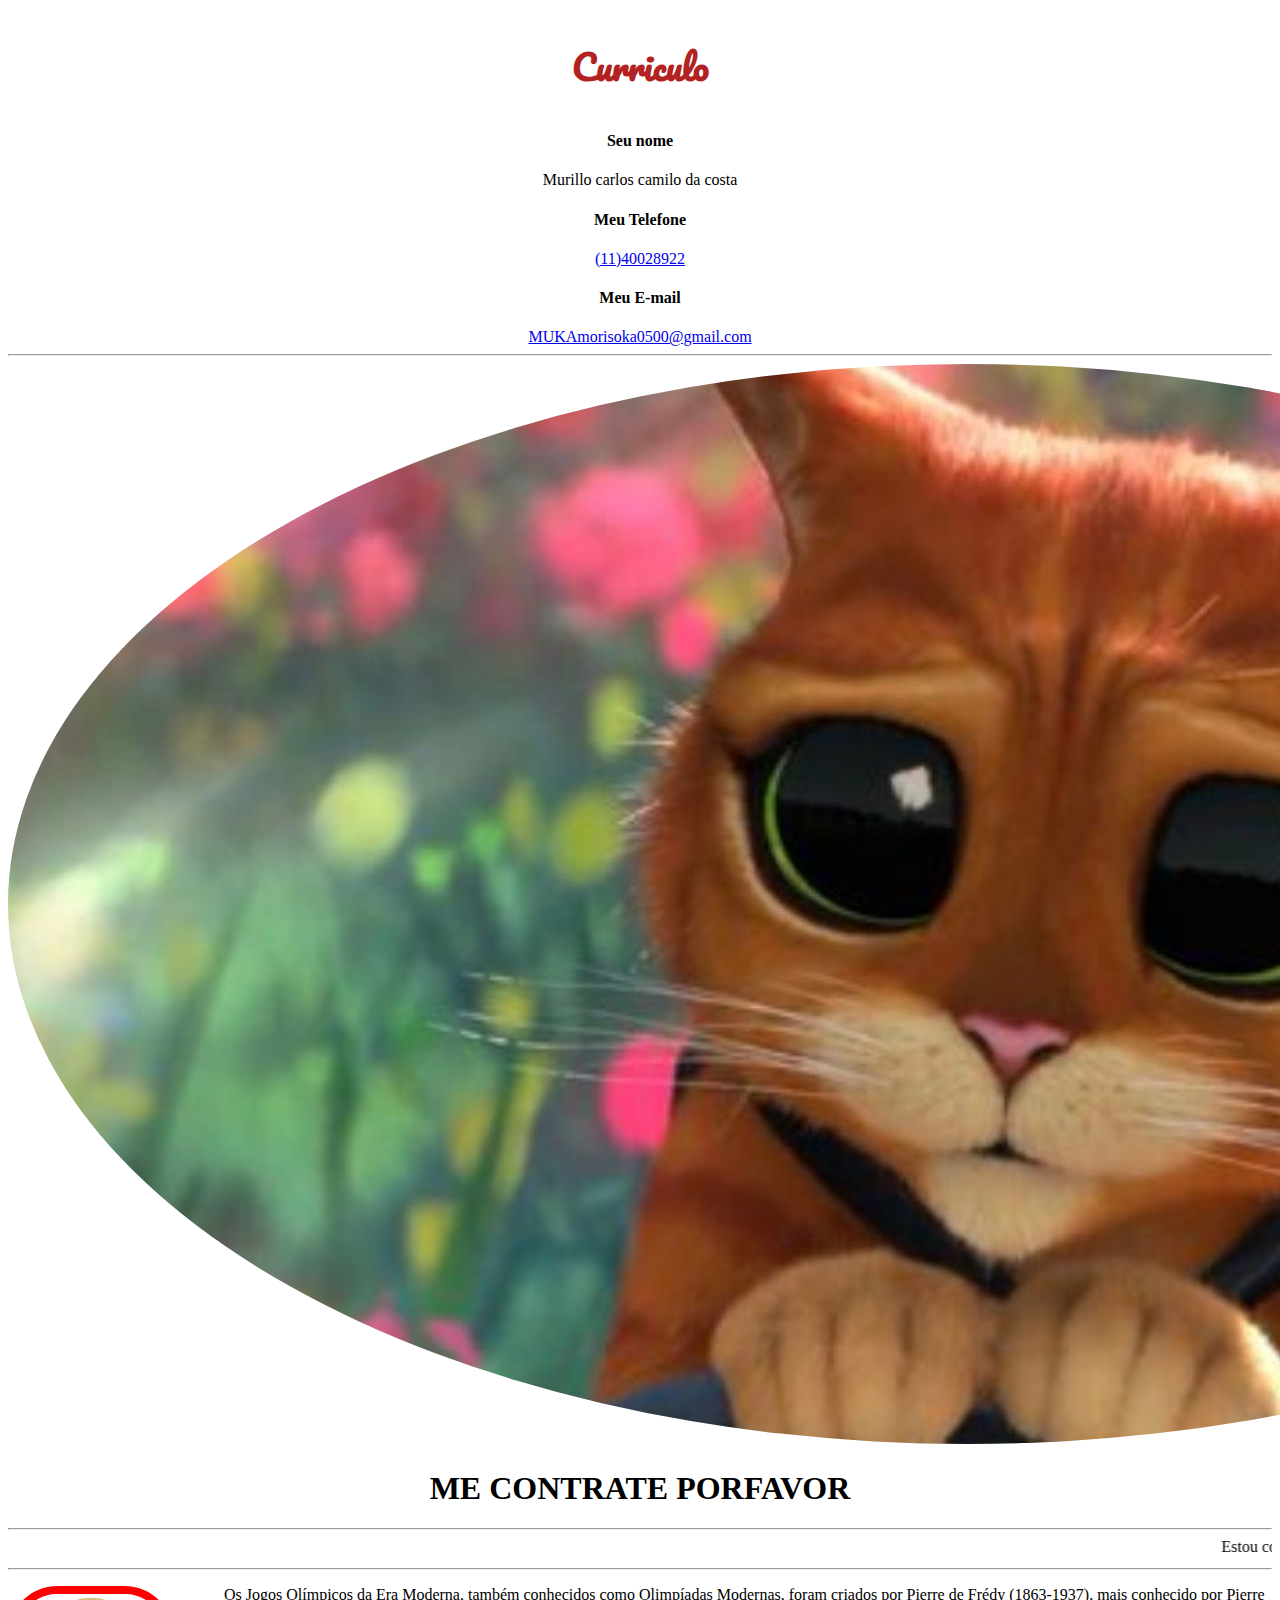
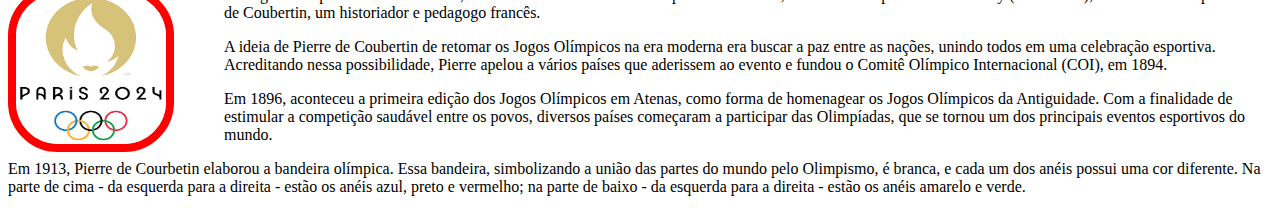
<file: index.html>
<!DOCTYPE html>
<html lang="en">

<head>
    <meta charset="UTF-8">
    <meta name="viewport" content="width=device-width, initial-scale=1.0">
    <title>Document</title>
    <!-- Linl para acessar o CSS -->
    <link rel="stylesheet" href="style.css">
    <!-- Imseromdp um Logo ma aba do site -->
    <link rel="shortcut icon" href="./img/49f51a4916d28d3d8cdc7037a742fc2c.jpg" type="image/x-icon">
</head>

<body>
    <div class="dados">
        <h3 id="cv">Curriculo</h3>
        <h4>Seu nome</h4>
        <p>Murillo carlos camilo da costa</p>
        <h4>Meu Telefone</h4>
        <!-- Tag <a> - Ancora de Link -->
        <a href="1198745566">(11)40028922</a>
        <h4>Meu E-mail</h4>
        <a href="mailto:MUKAmorisoka0500@gmail.com">MUKAmorisoka0500@gmail.com</a>
        <hr>
        <img class="perfil" src="./img/gato-de-botas-vive-sua-ultima-aventura-no-trailer-da-nova-animacao.jpg" alt="">
        <h1>ME CONTRATE PORFAVOR</h1>
        <hr>
        <marquee behavior="" direction="">Estou com fooooome!!!!</marquee>
        <hr>
    </div>
    <!-- Inserindo imagem com texto alinhado a esquerda -->
    <div>
        <img Class="logoParis" src="./img/download.png" alt="Lift" align="left">
        <p>Os Jogos Olímpicos da Era Moderna, também conhecidos como Olimpíadas Modernas, foram criados por Pierre de
            Frédy (1863-1937), mais conhecido por Pierre de Coubertin, um historiador e pedagogo francês.</p>
        <p>A ideia de Pierre de Coubertin de retomar os Jogos Olímpicos na era moderna era buscar a paz entre as nações,
            unindo todos em uma celebração esportiva. Acreditando nessa possibilidade, Pierre apelou a vários países que
            aderissem ao evento e fundou o Comitê Olímpico Internacional (COI), em 1894.</p>
        <p>Em 1896, aconteceu a primeira edição dos Jogos Olímpicos em Atenas, como forma de homenagear os Jogos
            Olímpicos da Antiguidade. Com a finalidade de estimular a competição saudável entre os povos, diversos
            países começaram a participar das Olimpíadas, que se tornou um dos principais eventos esportivos do mundo.

        </p>
        <p>Em 1913, Pierre de Courbetin elaborou a bandeira olímpica. Essa bandeira, simbolizando a união das partes do
            mundo pelo Olimpismo, é branca, e cada um dos anéis possui uma cor diferente. Na parte de cima - da esquerda
            para a direita - estão os anéis azul, preto e vermelho; na parte de baixo - da esquerda para a direita -
            estão os anéis amarelo e verde.

        </p>
    </div>
</body>

</html>
</file>
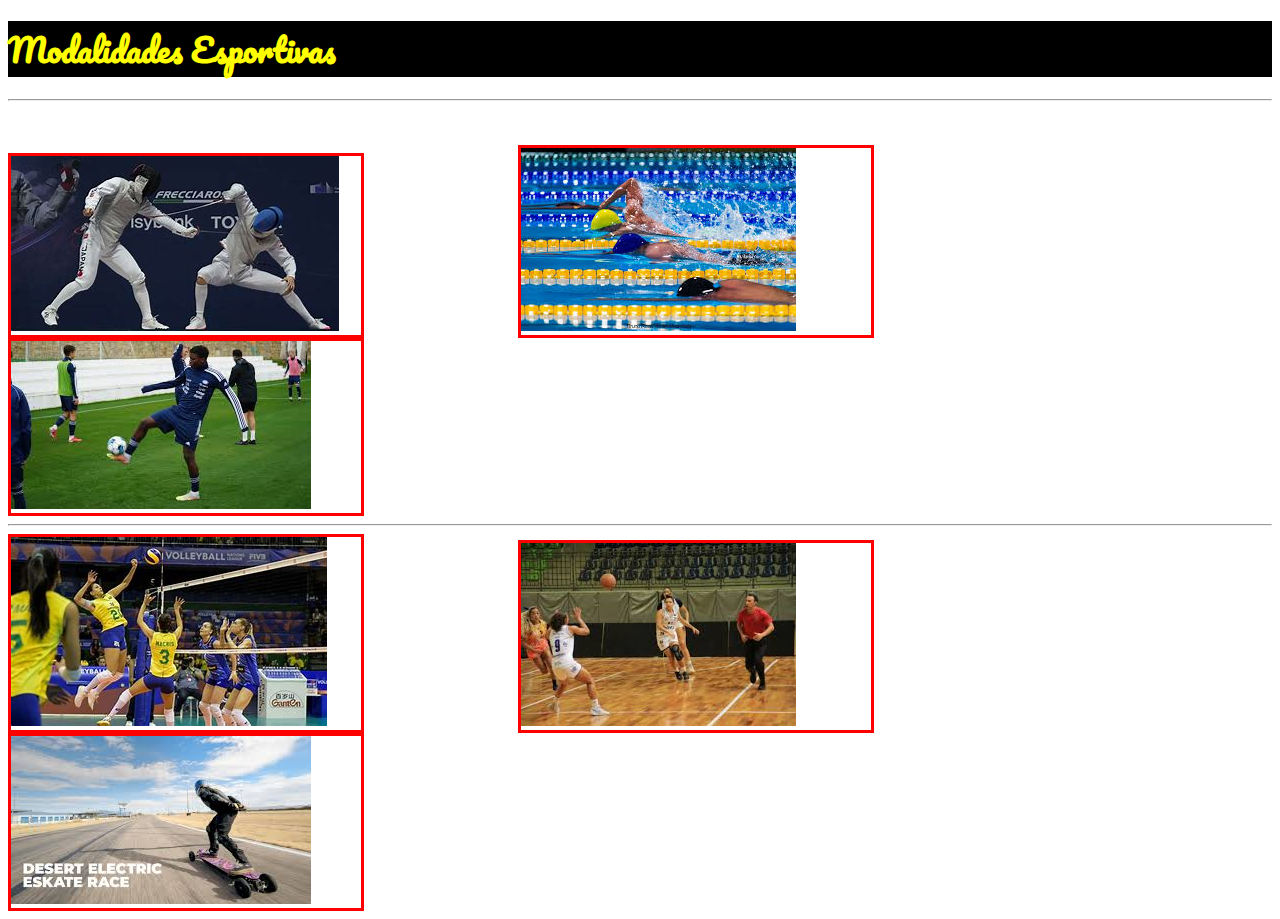
<file: modalidade.html>
<!DOCTYPE html>
<html lang="en">

<head>
    <meta charset="UTF-8">
    <meta name="viewport" content="width=device-width, initial-scale=1.0">
    <title>Modalidade - Olimpiedas 2024</title>
    <!-- link do CSS -->
    <link rel="stylesheet" href="style.css">
    <!-- olocando o logo da olimpieda -->
    <link rel="shortcut icon" href="./img/49f51a4916d28d3d8cdc7037a742fc2c.jpg" type="image/x-icon">
</head>

<body>
    <div>
        <h1 Class="titulo">Modalidades Esportivas</h1>
    </div>
    <hr>
    <br><br>
    <div class="box">
        <img src="./img/baixados.jpeg" alt="Esgrima">
    </div>
    <div class="box">
        <img src="./img/download (1).jpeg" alt="Natação">
    </div>
    <div class="box">
        <img src="./img/download (2).jpeg" alt="Futebol">
    </div>
    <hr>
    <div class="box">
        <img src="./img/OIP.jpeg" alt="Volei">
    </div>
    <div class="box">
        <img src="./img/download.jpeg" alt="Basket">
    </div>
    <div class="box">
        <img src="./img/download (3).jpeg" alt="esquete">
    </div>

</body>

</html>
</file>
<file: style.css>
@import url('https://fonts.googleapis.com/css2?family=Pacifico&display=swap');

.dados {
    text-align: center;
}

/*  Formatar a imagem com cantos arredondados ( */
.perfil {
    border-radius: 50%;
}

/* Formatar Titulo com ID */
#cv {
    font-family: "Pacifico", cursive;
    color: firebrick;
    font-size: 35px;
}

/* Formatando logo Paris */
.logoParis {
    width: 150px;
    height: 150px;
    margin-right: 50px;
    /* Colocando borda na imagem */
    border: 8px solid red;
    border-radius: 30%;
}

.titulo {
    background-color: black;
    font-family: "Pacifico", cursive;
    color: yellow;

}

/* Colocando uma imagem */

.box{
    width: 350px;
    /* O alinhamento da <div> */
    display: inline-block;
    /* Mudando a margem na <div> */
    margin-right: 150px;
    /* colocando borda na <div> */
    border-style: solid;
    border-color: red;
}
</file>
